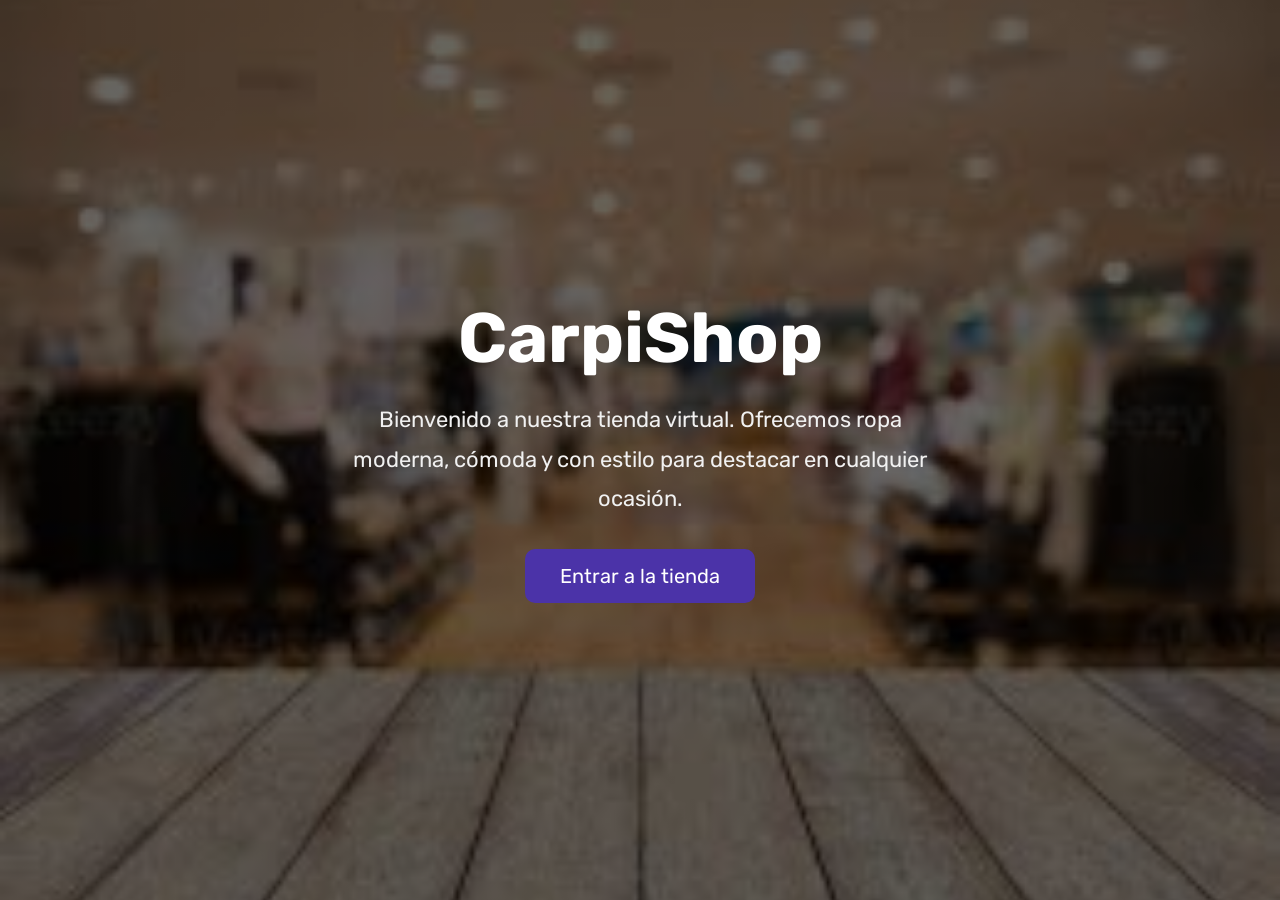
<file: tienda/entrada.html>
<!DOCTYPE html>
<html lang="es">
<head>
    <meta charset="UTF-8">
    <meta name="viewport" content="width=device-width, initial-scale=1.0">
    <title>Bienvenido | CarpiShop</title>

    <link rel="stylesheet" href="main.css">
</head>
<body class="entrada">

    <div class="contenedor-entrada">
        <h1>CarpiShop</h1>

    <p class="texto-entrada">
    Bienvenido a nuestra tienda virtual. 
    Ofrecemos ropa moderna, cómoda y con estilo para destacar en cualquier ocasión.
</p>
        <a href="index.html" class="boton-entrada">
            Entrar a la tienda
        </a>
    </div>

</body>
</html>
</file>
<file: tienda/main.css>
@import url('https://fonts.googleapis.com/css2?family=Rubik:wght@300;400;500;600;700;800;900&display=swap');

:root {
    --clr-main: #4b33a8;
    --clr-main-light: #785ce9;
    --clr-white: #ececec;
    --clr-gray: #e2e2e2;
    --clr-red: #961818;
}

* {
    margin: 0;
    padding: 0;
    box-sizing: border-box;
    font-family: 'Rubik', sans-serif;
}

h1, h2, h3, h4, h5, h6, p, a, input, textarea, ul {
    margin: 0;
    padding: 0;
}

ul {
    list-style-type: none;
}

a {
    text-decoration: none;
}

.wrapper {
    display: grid;
    grid-template-columns: 1fr 4fr;
    background-color: var(--clr-main);
}

aside {
    padding: 2rem;
    padding-right: 0;
    color: var(--clr-white);
    position: sticky;
    top: 0;
    height: 100vh;
    display: flex;
    flex-direction: column;
    justify-content: space-between;
}

.logo {
    font-weight: 400;
    font-size: 1.3rem;
}

.menu {
    display: flex;
    flex-direction: column;
    gap: .5rem;
}

.boton-menu {
    background-color: transparent;
    border: 0;
    color: var(--clr-white);
    cursor: pointer;
    display: flex;
    align-items: center;
    gap: 1rem;
    font-weight: 600;
    padding: 1rem;
    font-size: .85rem;
    width: 100%;
}

.boton-menu.active {
    background-color: var(--clr-white);
    color: var(--clr-main);
    border-top-left-radius: 1rem;
    border-bottom-left-radius: 1rem;
    position: relative;
}

.boton-menu.active::before {
    content: '';
    position: absolute;
    width: 1rem;
    height: 2rem;
    bottom: 100%;
    right: 0;
    background-color: transparent;
    border-bottom-right-radius: .5rem;
    box-shadow: 0 1rem 0 var(--clr-white);
}

.boton-menu.active::after {
    content: '';
    position: absolute;
    width: 1rem;
    height: 2rem;
    top: 100%;
    right: 0;
    background-color: transparent;
    border-top-right-radius: .5rem;
    box-shadow: 0 -1rem 0 var(--clr-white);
}

.boton-menu > i.bi-hand-index-thumb-fill,
.boton-menu > i.bi-hand-index-thumb {
    transform: rotateZ(90deg);
}

.boton-carrito {
    margin-top: 2rem;
}

.numerito {
    background-color: var(--clr-white);
    color: var(--clr-main);
    padding: .15rem .25rem;
    border-radius: .25rem;
}

.boton-carrito.active .numerito {
    background-color: var(--clr-main);
    color: var(--clr-white);
}

.texto-footer {
    color: var(--clr-main-light);
    font-size: .85rem;
}

main {
    background-color: var(--clr-white);
    margin: 1rem;
    margin-left: 0;
    border-radius: 2rem;
    padding: 3rem;
}

.titulo-principal {
    color: var(--clr-main);
    margin-bottom: 2rem;
}

.contenedor-productos {
    display: grid;
    grid-template-columns: repeat(auto-fit, minmax(220px, 1fr));
    gap: 1rem;
}

.producto-imagen {
    max-width: 100%;
    border-radius: 1rem;
}

.producto-detalles {
    background-color: var(--clr-main);
    color: var(--clr-white);
    padding: .5rem;
    border-radius: 1rem;
    margin-top: -2rem;
    position: relative;
    display: flex;
    flex-direction: column;
    gap: .25rem;
}

.producto-titulo {
    font-size: 1rem;
}

.producto-agregar {
    border: 0;
    background-color: var(--clr-white);
    color: var(--clr-main);
    padding: .4rem;
    text-transform: uppercase;
    border-radius: 2rem;
    cursor: pointer;
    border: 2px solid var(--clr-white);
    transition: background-color .2s, color .2s;
}

.producto-agregar:hover {
    background-color: var(--clr-main);
    color: var(--clr-white);
}


/** CARRITO **/

.contenedor-carrito {
    display: flex;
    flex-direction: column;
    gap: 1.5rem;
}

.carrito-vacio,
.carrito-comprado {
    color: var(--clr-main);
}

.carrito-productos {
    display: flex;
    flex-direction: column;
    gap: 1rem;
}

.carrito-producto {
    display: flex;
    justify-content: space-between;
    align-items: center;
    background-color: var(--clr-gray);
    color: var(--clr-main);
    padding: .5rem;
    padding-right: 1.5rem;
    border-radius: 1rem;
}

.carrito-producto-imagen {
    width: 4rem;
    border-radius: 1rem;
}

.carrito-producto small {
    font-size: .75rem;
}

.carrito-producto-eliminar {
    border: 0;
    background-color: transparent;
    color: var(--clr-red);
    cursor: pointer;
}

.carrito-acciones {
    display: flex;
    justify-content: space-between;
}

.carrito-acciones-vaciar {
    border: 0;
    background-color: var(--clr-gray);
    padding: 1rem;
    border-radius: 1rem;
    color: var(--clr-main);
    text-transform: uppercase;
    cursor: pointer;
}

.carrito-acciones-derecha {
    display: flex;
}

.carrito-acciones-total {
    display: flex;
    background-color: var(--clr-gray);
    padding: 1rem;
    color: var(--clr-main);
    text-transform: uppercase;
    border-top-left-radius: 1rem;
    border-bottom-left-radius: 1rem;
    gap: 1rem;
}

.carrito-acciones-comprar {
    border: 0;
    background-color: var(--clr-main);
    padding: 1rem;
    color: var(--clr-white);
    text-transform: uppercase;
    cursor: pointer;
    border-top-right-radius: 1rem;
    border-bottom-right-radius: 1rem;
}

.header-mobile {
    display: none;
}

.close-menu {
    display: none;
}

.disabled {
    display: none;
}

/*** MEDIA QUERIES ***/

@media screen and (max-width: 850px) {
    .contenedor-productos {
        grid-template-columns: 1fr 1fr 1fr;
    }
}

@media screen and (max-width: 675px) {
    .contenedor-productos {
        grid-template-columns: 1fr 1fr;
    }
}

@media screen and (max-width: 600px) {

    .wrapper {
        min-height: 100vh;
        display: flex;
        flex-direction: column;
    }

    aside {
        position: fixed;
        z-index: 9;
        background-color: var(--clr-main);
        left: 0;
        box-shadow: 0 0 0 100vmax rgba(0, 0, 0, .75);
        transform: translateX(-100%);
        opacity: 0;
        visibility: hidden;
        transition: .2s;
    }

    .aside-visible {
        transform: translateX(0);
        opacity: 1;
        visibility: visible;
    }

    .boton-menu.active::before,
    .boton-menu.active::after {
        display: none;
    }

    main {
        margin: 1rem;
        margin-top: 0;
        padding: 2rem;
    }

    .contenedor-productos {
        grid-template-columns: 1fr 1fr;
    }

    .header-mobile {
        padding: 1rem;
        display: flex;
        justify-content: space-between;
        align-items: center;
    }

    .header-mobile .logo {
        color: var(--clr-gray);
    }

    .open-menu, .close-menu {
        background-color: transparent;
        color: var(--clr-gray);
        border: 0;
        font-size: 2rem;
        cursor: pointer;
    }

    .close-menu {
        display: block;
        position: absolute;
        top: 1rem;
        right: 1rem;
    }

    .carrito-producto {
        gap: 1rem;
        flex-wrap: wrap;
        justify-content: flex-start;
        padding: .5rem;
    }

    .carrito-producto-subtotal {
        display: none;
    }

    .carrito-acciones {
        flex-wrap: wrap;
        row-gap: 1rem;
    }
    

}



@media screen and (max-width: 400px) {
    .contenedor-productos {
        grid-template-columns: 1fr;
    }
}

body {
    overflow-x: hidden;
}

.redes-sociales {
    position: fixed;
    right: 20px;
    bottom: 20px;
    display: flex;
    flex-direction: column;
    gap: 10px;
    z-index: 1000;
}

.redes-sociales a {
    width: 55px;
    height: 55px;
    border-radius: 50%;
    display: flex;
    justify-content: center;
    align-items: center;
    color: white;
    font-size: 28px;
    text-decoration: none;
    box-shadow: 0 4px 10px rgba(0,0,0,.3);
}

.whatsapp {
    background: #25D366;
}

.instagram {
    background: #E1306C;
}



.presentacion{
    background: linear-gradient(135deg, var(--clr-main), var(--clr-main-light));
    color: white;
    padding: 3rem;
    border-radius: 2rem;
    margin-bottom: 2rem;
    text-align: center;
    box-shadow: 0 5px 15px rgba(0,0,0,.2);
}

.presentacion h1{
    font-size: 3rem;
    margin-bottom: 1rem;
    font-weight: 700;
}

.presentacion p{
    font-size: 1.2rem;
    max-width: 700px;
    margin: auto;
    line-height: 1.6;
}

@media screen and (max-width: 600px){

    .presentacion{
        padding: 2rem;
    }

    .presentacion h1{
        font-size: 2rem;
    }

    .presentacion p{
        font-size: 1rem;
    }
}

/* ===== PORTADA ===== */

.entrada{
    height:100vh;

    background:
    linear-gradient(rgba(0,0,0,.6), rgba(0,0,0,.6)),
    url(logo.jpg);

    background-size:cover;
    background-position:center;

    display:flex;
    justify-content:center;
    align-items:center;

    color:white;
}

.contenedor-entrada{
    text-align:center;
}

.contenedor-entrada h1{
    font-size:70px;
    margin-bottom:20px;
}

.contenedor-entrada p{
    font-size:22px;
    margin-bottom:30px;
}

.boton-entrada{
    display:inline-block;
    padding:15px 35px;
    background:#4b33a8;
    color:white;
    text-decoration:none;
    border-radius:10px;
    font-size:20px;
    transition:.3s;
}

.boton-entrada:hover{
    background:#785ce9;
}

.texto-entrada{
    max-width:600px;
    margin:auto;
    font-size:20px;
    line-height:1.8;
    text-align:center;
    color:#f1f1f1;
}
</file>
